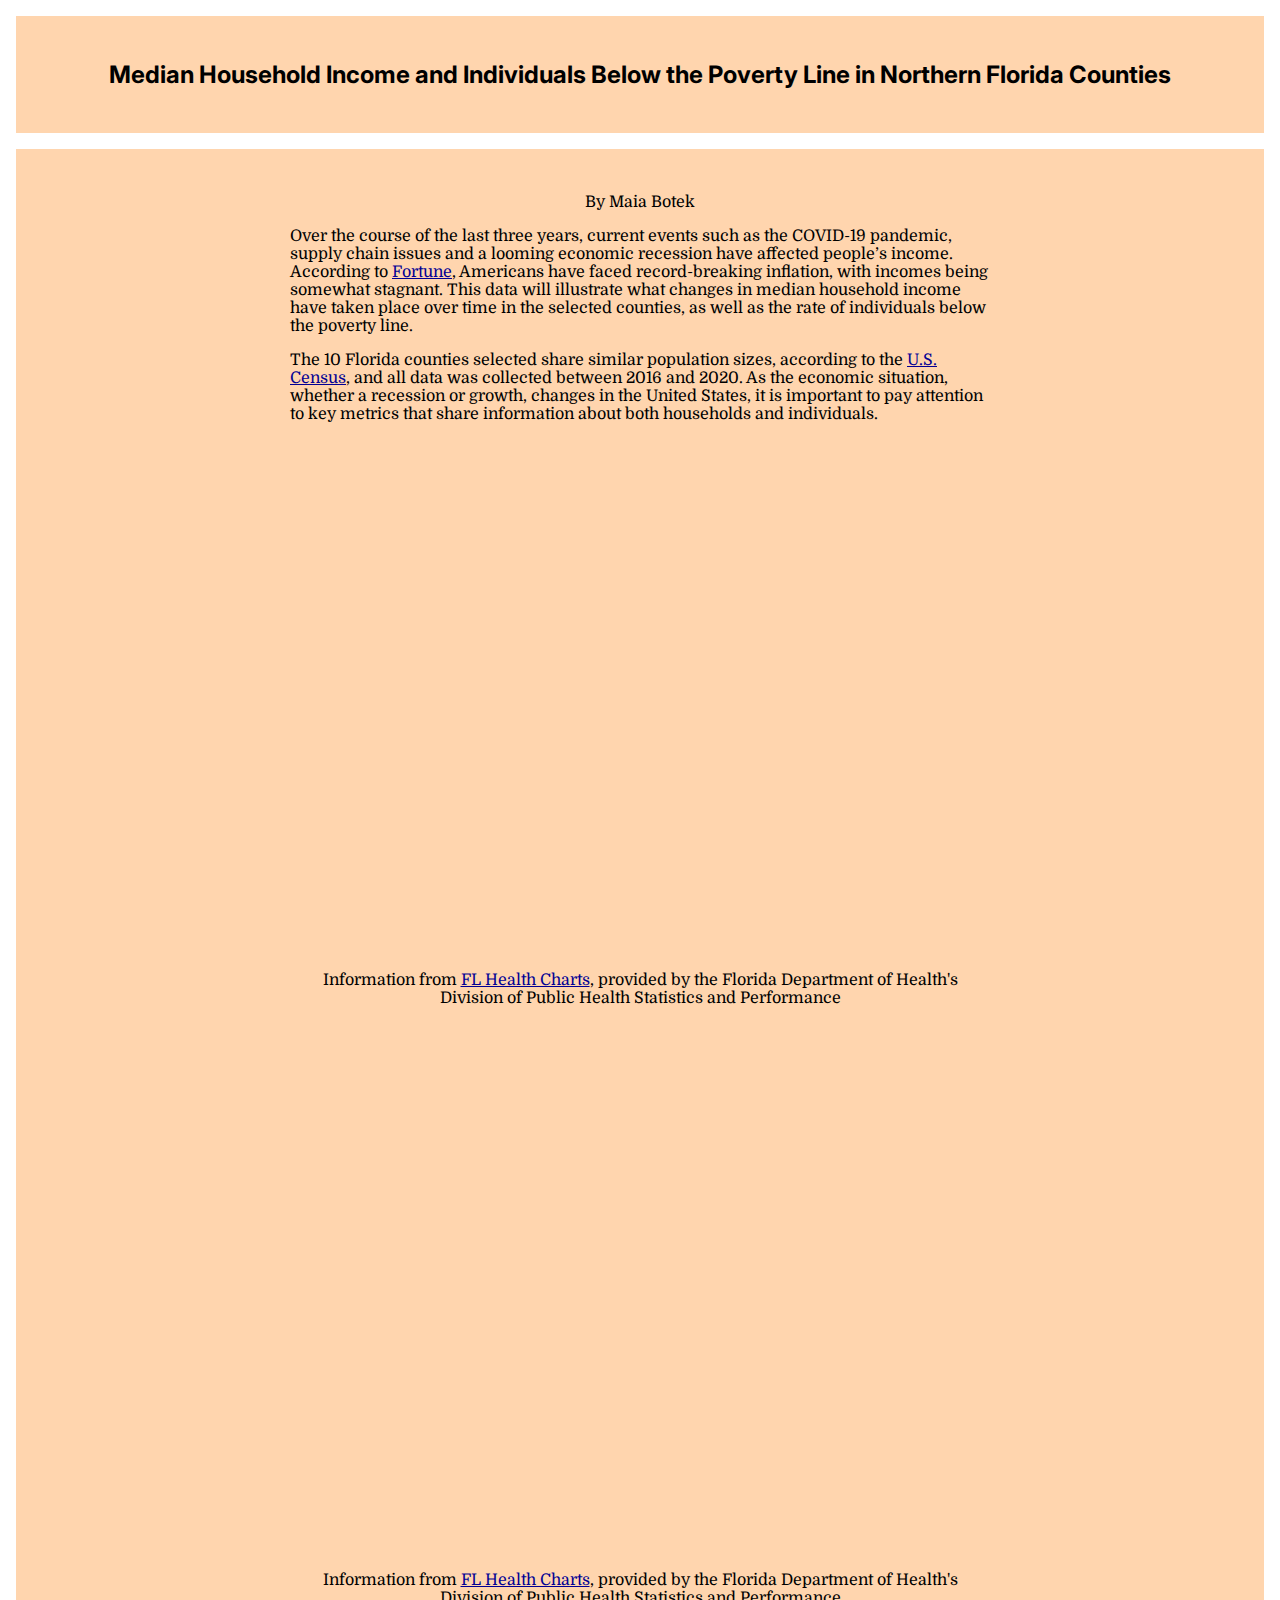
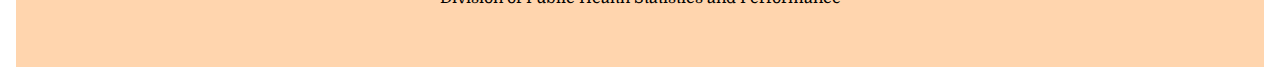
<file: index.html>
<!DOCTYPE html>
<html lang="en">

<head>
    <meta charset="utf-8">
    <meta name="viewport" content="width=device-width, initial-scale=1">
    <title> Median Household Income and Individuals Below the Poverty Line </title>
    <link rel="preconnect" href="https://fonts.googleapis.com">
<link rel="preconnect" href="https://fonts.gstatic.com" crossorigin>
<link href="https://fonts.googleapis.com/css2?family=Domine&family=Inter&display=swap" rel="stylesheet">
    <link rel="stylesheet" href="styles/main.css">
  </head>

  <body>

<header>

    <h2> Median Household Income and Individuals Below the Poverty Line in Northern Florida Counties </h2>

</header>

<article>

  <p class=byline> By Maia Botek </p>

  <p> Over the course of the last three years, current events such as the COVID-19 pandemic, supply chain issues and a looming economic recession have affected people’s income.  According to <a href =https://fortune.com/2022/09/13/median-household-income-2021/> Fortune</a>, Americans have faced record-breaking inflation, with incomes being somewhat stagnant.  This data will illustrate what changes in median household income have taken place over time in the selected counties, as well as the rate of individuals below the poverty line. </p>

  <div></div>

  <p> The 10 Florida counties selected share similar population sizes, according to the <a href= "https://www.census.gov/library/stories/state-by-state/florida-population-change-between-census-decade.html"> U.S. Census</a>, and all data was collected between 2016 and 2020.  As the economic situation, whether a recession or growth, changes in the United States, it is important to pay attention to key metrics that share information about both households and individuals. </p>


<figure class="highcharts-figure">
    <div id="container"></div>
    <p class="highcharts-description">
       Information from <a href="https://www.flhealthcharts.gov/ChartsReports/rdPage.aspx?rdReport=NonVitalIndRateOnly.DataViewer&cid=293"> FL Health Charts</a>, provided by the Florida Department of Health's Division of Public Health Statistics and Performance
    </p>
</figure>

<figure class="highcharts-figure">
    <div id="container2"></div>
    <p class="highcharts-description">
        Information from <a href="https://www.flhealthcharts.gov/ChartsReports/rdPage.aspx?rdReport=NonVitalInd.DataViewer&cid=294"> FL Health Charts</a>, provided by the Florida Department of Health's Division of Public Health Statistics and Performance
    </p>
</figure>

<script src="https://code.highcharts.com/highcharts.js"></script>
<script src="https://code.highcharts.com/modules/exporting.js"></script>
<script src="https://code.highcharts.com/modules/export-data.js"></script>
<script src="https://code.highcharts.com/modules/accessibility.js"></script>
<script src="scripts/main.js"></script>

</article>

</html>
</file>
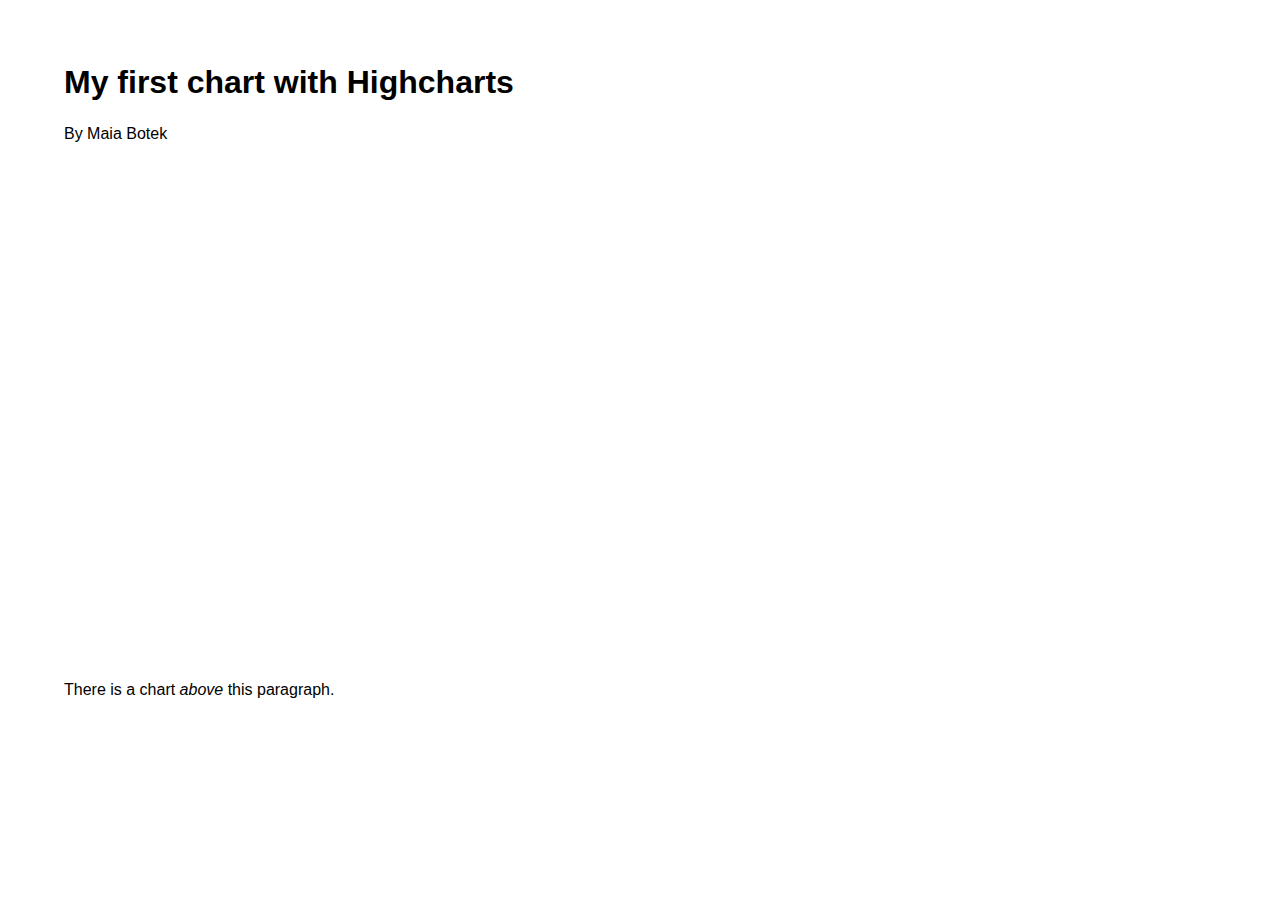
<file: first_chart.html>
<!DOCTYPE html>
<html>

<head>
  <meta charset="utf-8">
  <meta name="viewport" content="width=device-width, initial-scale=1">
  <title> My first chart with Highcharts </title>
  <link rel="stylesheet" href="styles/first_chart.css">
</head>

<body>

  <h1>My first chart with Highcharts</h1>

  <p>By Maia Botek</p>

  <!-- add the div BELOW this comment -
       the 'container' DIV must be EMPTY   -->
<div id="container"></div>




  <p>There is a chart <em>above</em> this paragraph.</p>


  <!-- add the SCRIPT elements BELOW this comment ...
       ALL SCRIPTS GO BELOW THIS LINE -->

       <!-- add Highcharts JS using the CDN -->
       <script src="https://code.highcharts.com/highcharts.js"></script>

       <!-- change the Highcharts theme -->
       <script src="https://code.highcharts.com/themes/brand-light.js"></script>

       <!-- add Highcharts print and export features - optional -->
       <script src="https://code.highcharts.com/modules/exporting.js"></script>

       <!-- add file for your own JavaScript code - this creates the chart -
            note, it is in the scripts/ folder  -->
       <script src="scripts/first_chart.js"></script>



  <!-- DO NOT write anything below these required tags -->
</body>
</html>
</file>
<file: styles/main.css>
* {
 box-sizing: inherit;
}

body {
   color: #000;
   margin: 0;
   font-family:'Domine', 'times new roman', serif;
   font-size: 1rem;
}

header {
 background: #FFD5AE;
 color: #000;
 padding: 1.5rem;
 margin: 1rem;
 text-align: center;
 font-family: 'Inter', 'trebuchet MS', sans-serif;
}

article{
   background: #FFD5AE;
   color: #000;
   padding: 1.75em;
   margin: 1rem;
  }

  p {
    max-width: 700px;
    margin:1rem auto;
  }

#container {
  width: 700px;
  height: 500px;
  max-width: 100%;
  margin:auto;
}

#container2 {
  width: 600px;
  height: 500px;
  max-width: 100%;
  margin:auto;
}

.byline {
  text-align: center;
}

.highcharts-description{
  text-align: center;
  padding: 1rem;
}

a {
   color: #020094;
}

a:hover {
   color: #630099;
}


@media screen and (max-width: 700px){

header {
  margin: 0.25rem;
}

article {
  margin: 0.25rem;
}

figure {
  margin: 0rem;
  padding: 0rem;
}
}
</file>
<file: styles/first_chart.css>
html {
  font-size: 100%;
  box-sizing: border-box;
}

* {
  box-sizing: inherit;
}

body {
  background: #fff;
  color: #000;
  font-family: 'Verdana', sans-serif;
  margin: 4rem;
  /* note, this margin will NOT work for all page layouts */
}

/*  the #container div (below) holds ONE chart  */
#container {
  width: 1000px;
  height: 500px;
}

p {
  line-height: 1.5;
}

/* link styles */
a {
  color: #0287b3;
}

a:hover {
  color: #3ecbfa;
}

/* media queries below - CHANGE if needed so your chart works well on phones */
@media screen and (max-width: 700px) {
  body {
    margin: 1rem;
  }

  #container {
    width: 100%;
  }
}
</file>
